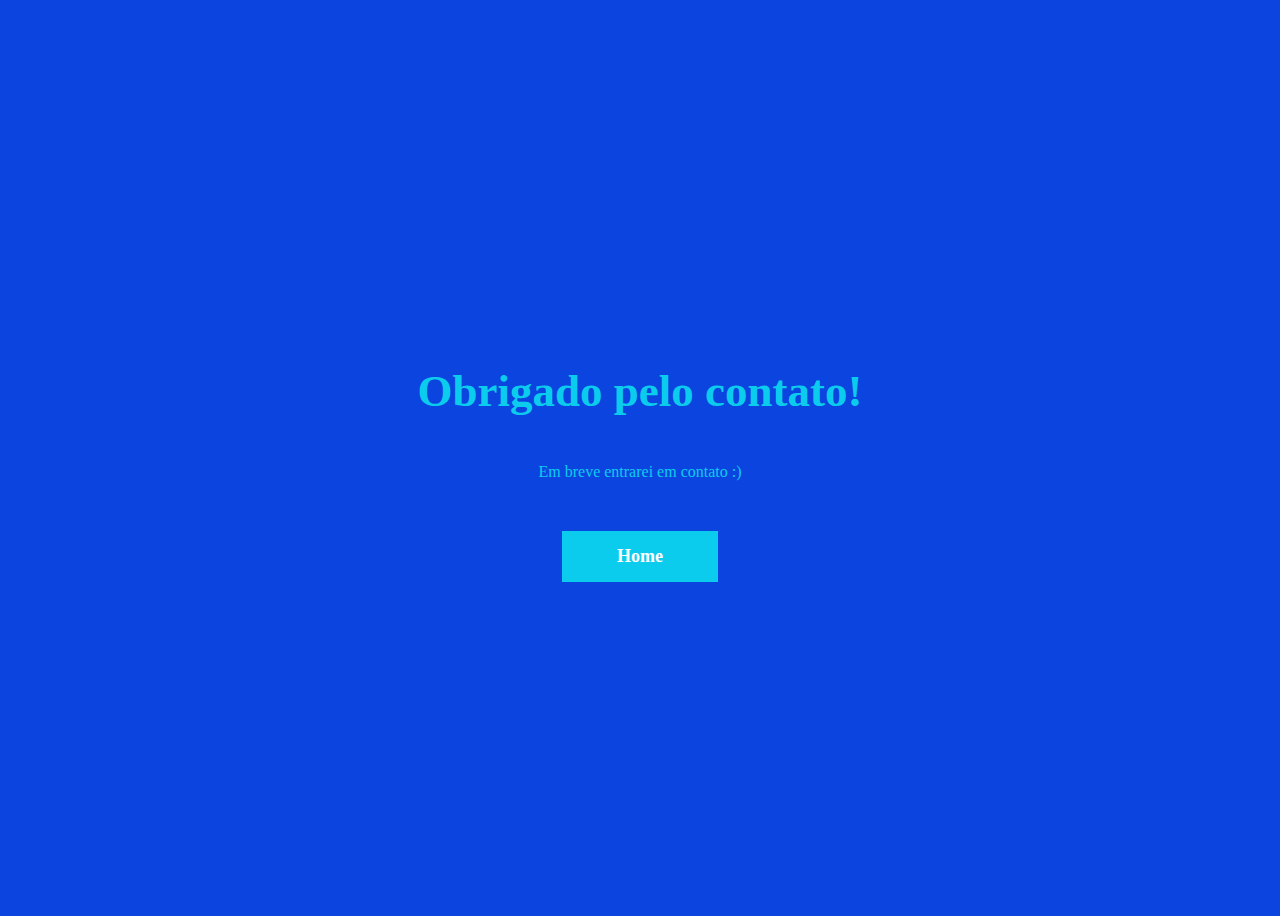
<file: obrigado.html>
<!DOCTYPE html>
<html>
    <head>
        <meta charset="UTF-8">
        <link rel="stylesheet" href="obrigado.css">
        <title>Agradeço seu contato</title>
    </head>
    <body class="main">
        <h1 class="text">Obrigado pelo contato!</h1>
        <p class="paragrafo">Em breve entrarei em contato :)</p>
        <a href="index.html" class="btn"><strong>Home</strong></a>
    </body>
</html>
</file>
<file: obrigado.css>
.main{
    display: flex;
    align-items: center;
    justify-content: center;
    min-height: 100vh;
    background: rgb(12, 68, 223);
    flex-direction: column;
}
.text{
    font-size: 45px;
    color: rgb(12, 204, 238);
    margin-bottom: 30px;
}
.paragrafo{
    color:  rgb(12, 204, 238);
    margin-bottom: 50px;
}
.btn{
    padding: 15px 55px;
    background:  rgb(12, 204, 238);
    text-decoration: none;
    color: white;
    font-size: 18px;
    transition: all 0.5s;
}
.btn:hover{
    border-radius: 16px;
}
</file>
